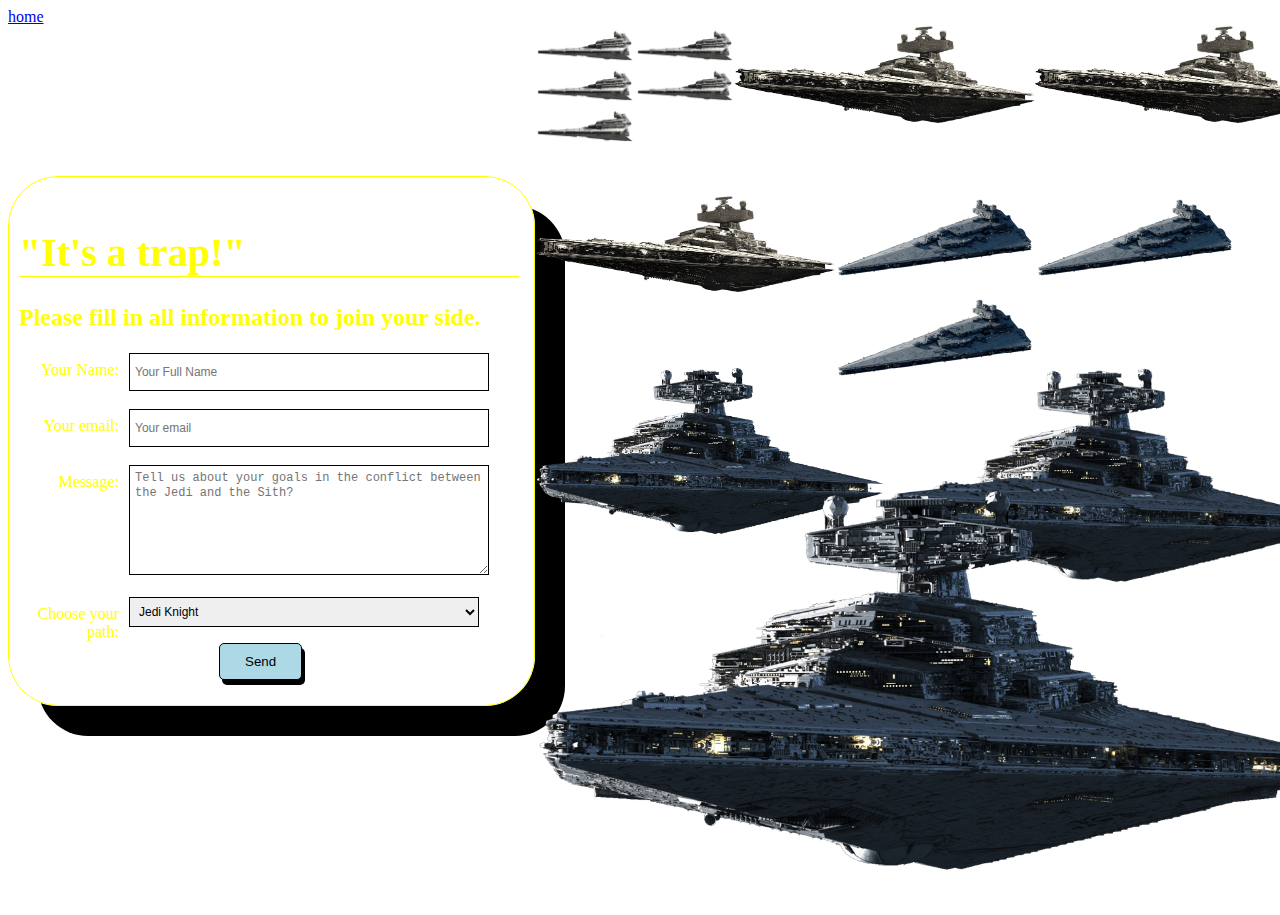
<file: contact/index.html>
<!DOCTYPE html>
<html lang="en">
<head>
    <meta charset="UTF-8">
    <meta name="viewport" content="width=device-width, initial-scale=1.0">
    <meta http-equiv="X-UA-Compatible" content="ie=edge">
    <link rel="stylesheet" href="index.css">
    <link rel="stylesheet" href="https://cdnjs.cloudflare.com/ajax/libs/animate.css/3.7.2/animate.min.css">
    <title>Contact me!</title>
</head>
<body>   
        <header>
                <a href="../landingPage.html">home</a>
              </header>
    <audio autoplay><source src="./audioFiles/Trap.mp3" type="audio/mp3"></audio>
    <audio autoplay><source src="./audioFiles/imperialMarch.mp3" type="audio/mp3"></audio>   
<div class="container">            
<div id="spaceForm" class="animated zoomIn slow delay-1s">
    <form action="" method="POST" class="STYLE-NAME">
    <h1 class="animated rubberBand delay-3s fast">"It's a trap!"
    </h1>
    <h2><span>Please fill in all information to join your side.</span></h2>
    <label>
        <Span>Your Name:</Span>
        <input id="name" type="text" name="name" placeholder="Your Full Name">
    </label>
    <label>
        <span>Your email:</span>
        <input id="email" type="email" name="email" placeholder="Your email">
    </label>
    <label>
        <span>Message:</span>
        <textarea id="message" name="message" placeholder="Tell us about your goals in the conflict between the Jedi and the Sith?"></textarea>
    <label>
        <span>Choose your path:</span>
        <select>
            <option value="Jedi Knight">Jedi Knight</option>
            <option value="Sith Lord">Sith Lord</option>
            <option value="Rebel Pilot">Rebel Pilot</option>
            <option value="Droid">Droid</option>
            <option value="Bounty Hunter">Bounty Hunter</option>
        </select>
    </label>
    <label>
        <button type="submit" class="submit" value="submit">Send</button>
    </label>
    </form>
</div>
<div class="containerTwo">
<div id="starOne" class="animated lightSpeedIn faster"><img id="first_1" src="./imagePNG/Star_Side.png"></img><img id="first_1" src="./imagePNG/Star_Side.png"></img><img id="first_1" src="./imagePNG/Star_Side.png"></img></div>
<div id="starTwo" class="animated lightSpeedIn fast"><img id="first_1.5" src="./imagePNG/Star_Side.png"></img><img id="first_1" src="./imagePNG/Star_Side.png"></img></div>
<div id="starThree" class="animated lightSpeedIn fast delay-1s"><img id="Sec_1" src="./imagePNG/Star_2.png"></img></div>
<div id="starFour" class="animated lightSpeedIn fast delay-1s"><img id="Sec_2" src="./imagePNG/Star_2.png"></img></div>
<div id="starFive" class="animated lightSpeedIn fast"><img id="Three_1" src="./imagePNG/Star_2.png"></img></div>
<div id="starSix" class="animated lightSpeedIn fast delay-2s"><img id="Three_" src="./imagePNG/Star_3.png"></img><img id="Three_" src="./imagePNG/Star_3.png"></img></div>
<div id="starSeven" class="animated lightSpeedIn fast delay-3s"><img id="Four_1" src="./imagePNG/Star_3.png"></img></div>
<div id="starEight" class="animated zoomIn slow delay-5s"><img id="Four_2" src="./imagePNG/Star_1.png"></img></div>
<div id="starNine" class="animated zoomIn slow delay-4s"><img id="Five_" src="./imagePNG/Star_1.png"></img></div>
<div id="starTen" class="animated zoomIn slow delay-3s"><img id="Five_2" src="./imagePNG/Star_1.png"></img></div>
</div>  
</div>
</body>
</html>
</file>
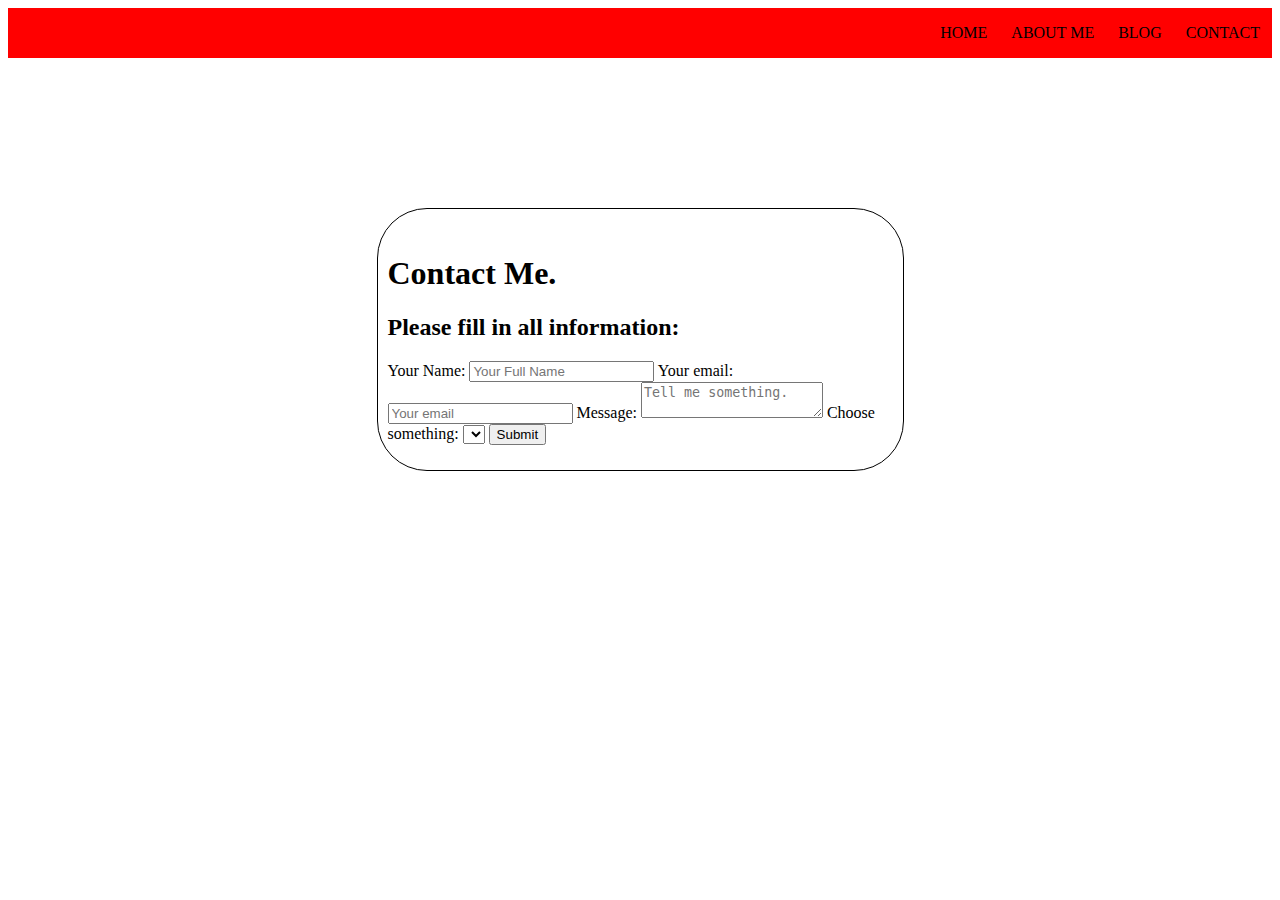
<file: Boilerplate_Code/contact_me/contact.html>
<!DOCTYPE html>
<html lang="en">
  <head>
    <meta charset="UTF-8" />
    <meta name="viewport" content="width=device-width, initial-scale=1.0" />
    <meta http-equiv="X-UA-Compatible" content="ie=edge" />
    <title>Document</title>
    <link rel="stylesheet" type="text/css" href="contact.css" />
  </head>
  <body>
    <header>
      <nav>
        <a href="../landingPage/landing.html">HOME</a>
        <a href="../aboutMe/aboutMe.html">ABOUT ME</a>
        <a href="../blog/blog.html">BLOG</a>
        <a href="../contact_me/contact.html">CONTACT</a>
      </nav>
    </header>
    <div class="container">            
        <div id="" class="">
            <form action="" method="POST" class="STYLE-NAME">
            <h1 class="">Contact Me.</h1>
            <h2><span>Please fill in all information:</span></h2>
            <label>
                <Span>Your Name:</Span>
                <input id="name" type="text" name="name" placeholder="Your Full Name">
            </label>
            <label>
                <span>Your email:</span>
                <input id="email" type="email" name="email" placeholder="Your email">
            </label>
            <label>
                <span>Message:</span>
                <textarea id="message" name="message" placeholder="Tell me something."></textarea>
            <label>
                <span>Choose something:</span>
                <select>
                    <option value=""></option>
                    <option value=""></option>
                    <option value=""></option>
                    <option value=""></option>
                    <option value=""></option>
                </select>
            </label>
            <label>
                <button type="submit" class="submit" value="submit">Submit</button>
            </label>
            </form>
        </div>
  </body>
</html>
</file>
<file: contact/index.css>
html {
  background: url(https://images.unsplash.com/photo-1520034475321-cbe63696469a?ixlib=rb-1.2.1&ixid=eyJhcHBfaWQiOjEyMDd9&auto=format&fit=crop&w=1350&q=80)
    no-repeat center center fixed;
  -webkit-background-size: cover;
  -moz-background-size: cover;
  -o-background-size: cover;
  background-size: cover;
  overflow-y: hidden;
}
img {
  /* filter: sepia(100%) saturate(300%) brightness(45%) hue-rotate(180deg); */
  width: 100%;
  height: auto;
}
#starOne {
  height: 50px;
  width: 100px;
}
#starTwo {
  height: 50px;
  width: 100px;
}
#starThree {
  height: 150px;
  width: 300px;
}
#starFour {
  height: 150px;
  width: 300px;
}
#starFive {
  height: 150px;
  width: 300px;
}
#starSix {
  height: 100px;
  width: 200px;
}
#starSeven {
  height: 100px;
  width: 200px;
}
#starEight {
  height: 100px;
  width: 350px;
}
#starNine {
  height: 100px;
  width: 450px;
}
#starTen {
  height: 200px;
  width: 800px;
}

.container {
  display: flex;
  /* flex-direction: column; */
}
.containerTwo {
  display: flex;
  flex-wrap: wrap;
}
#spaceForm {
  display: inline-block;
  max-width: 600px;
}
.star {
  height: 250px;
  width: 300px;
}
form {
  margin-top: 150px;
  margin-left: auto;
  margin-right: auto;
  width: 500px;
  background-image: url(https://images.unsplash.com/photo-1520034475321-cbe63696469a?ixlib=rb-1.2.1&ixid=eyJhcHBfaWQiOjEyMDd9&auto=format&fit=crop&w=1350&q=80);
  padding: 25px 15px 25px 10px;
  text-shadow: 1xp 1xp 1xp black;
  border: solid 1xp red;
  color: yellow;
  border-radius: 50px;
  box-shadow: 30px 30px black;
  border: solid 1px yellow;
  animation-name: change;
  animation-duration: 50s;
}

h1 {
  font-size: 40px;
  padding: 0xp 0px 10px 40px;
  display: block;
  border-bottom: 1px solid yellow;
}
h1 > span {
  display: block;
  font-size: 20px;
}
label {
  display: block;
  margin: 0px;
}
label span {
  float: left;
  width: 20%;
  text-align: right;
  padding-right: 10px;
  margin-top: 10px;
}
input[type="text"],
input[type="email"],
textarea,
select {
  border: solid 1px black;
  height: 30px;
  margin-bottom: 16px;
  margin-right: 6px;
  margin-top: 2px;
  padding: 3px 3px 3px 5px;
  width: 70%;
  font-size: 12px;
  line-height: 15px;
  box-shadow: 5px 10px black (63, 23, 23);
  font-size: 12px;
}
textarea {
  padding: 5px 3px 3px 5px;
  height: 100px;
}
.submit {
  background: lightblue;
  border: solid 1px black;
  padding: 10px 25px 10px 25px;
  margin-left: 200px;
  color: black;
  box-shadow: 3px 5px black;
  border-radius: 5px;
  cursor: pointer;
}
.submit:hover {
  background: blue;
  color: white;
}
@keyframes change {
  from {
    background-image: url(./imageJPEG/akbar.jpeg);
  }
  to {
    background-color: transparent;
  }
}
</file>
<file: Boilerplate_Code/contact_me/contact.css>
nav {
  height: 50px;
  display: flex;
  align-items: center;
  justify-content: flex-end;
  background-color: red;
}

nav > a {
  margin: 0px 12px;
  text-decoration: none;
  color: #000000;
}
form {
  margin-top: 150px;
  margin-left: auto;
  margin-right: auto;
  width: 500px;
  background-image: url();
  padding: 25px 15px 25px 10px;
  text-shadow: 1xp 1xp 1xp black;
  border: solid 1xp red;
  color: black;
  border-radius: 50px;
  border: solid 1px black;
}
</file>
